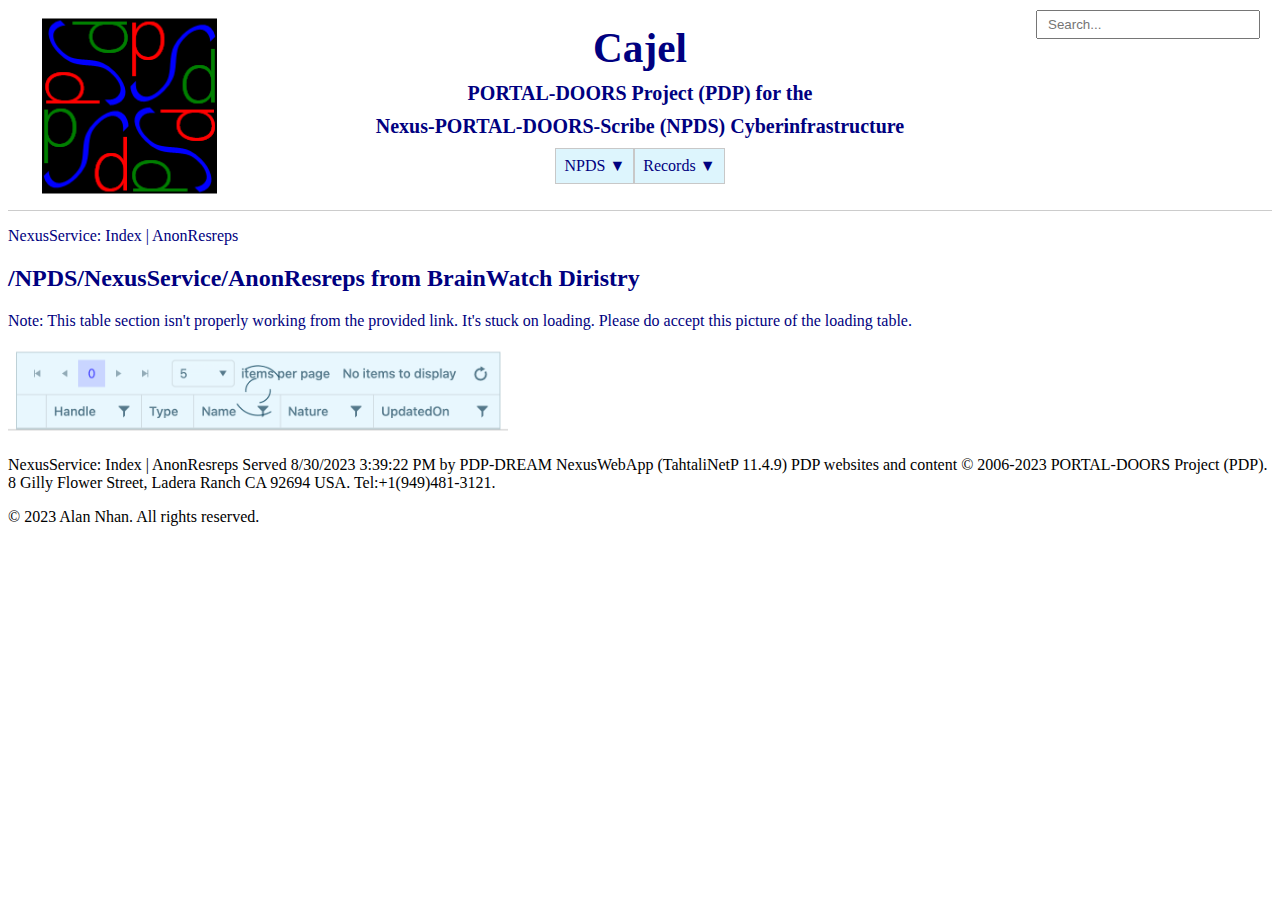
<file: index.html>
<!DOCTYPE html>
<html lang="en">
<head>
    <meta charset="UTF-8">
    <meta name="viewport" content="width=device-width, initial-scale=1.0">
    <title>Cajel</title>
    <link rel="stylesheet" href="style.css">
</head>
<body>
    <header>
        <nav>
            <div class="logo">
                <a href="index.html"> <!-- Add the link to your home page -->
                    <img src="img/logo.png" alt="Logo">
                </a>
            </div>
            <input type="text" placeholder="Search..." class="search-bar" id="search">
            <h1>Cajel</h1>
            <h2>PORTAL-DOORS Project (PDP) for the</h2>
            <h2>Nexus-PORTAL-DOORS-Scribe (NPDS) Cyberinfrastructure</h2>
            <div class ="dropdown-container">
                <li class="dropdown">
                    <a href="#">NPDS ▼</a>
                    <ul class="dropdown-menu">
                        <li><a href="npdsinfo.html">NPDS Info</a></li>
                    </ul>
                </li>
                <li class="dropdown">
                    <a href="#">Records ▼</a>
                    <ul class="dropdown-menu">
                        <li><a href="#">BrainIACS (placeholder)</a></li>
                    </ul>
                </li>
            </div>
            
        </nav>
    </header>
    <div class="separator"></div>
    <main>
        <section>
            <p>NexusService: Index | AnonResreps</p>
            <h2>/NPDS/NexusService/AnonResreps from BrainWatch Diristry</h2>
            <p>Note: This table section isn't properly working from the provided link. It's stuck on loading. Please do accept this picture of the loading table.</p>
            <div class ="table">
                <img src="img/loadingTable.png" alt="Loading Table">
            </div>
        </section>
    </main>

    <footer>
        <p>NexusService: Index | AnonResreps
            Served 8/30/2023 3:39:22 PM by PDP-DREAM NexusWebApp (TahtaliNetP 11.4.9)
            PDP websites and content © 2006-2023 PORTAL-DOORS Project (PDP).
            8 Gilly Flower Street, Ladera Ranch CA 92694 USA. Tel:+1(949)481-3121.</p>
        <p>&copy; 2023 Alan Nhan. All rights reserved.</p>
    </footer>
    <script src="navbar-interactions.js"></script>
</body>
</html>
</file>
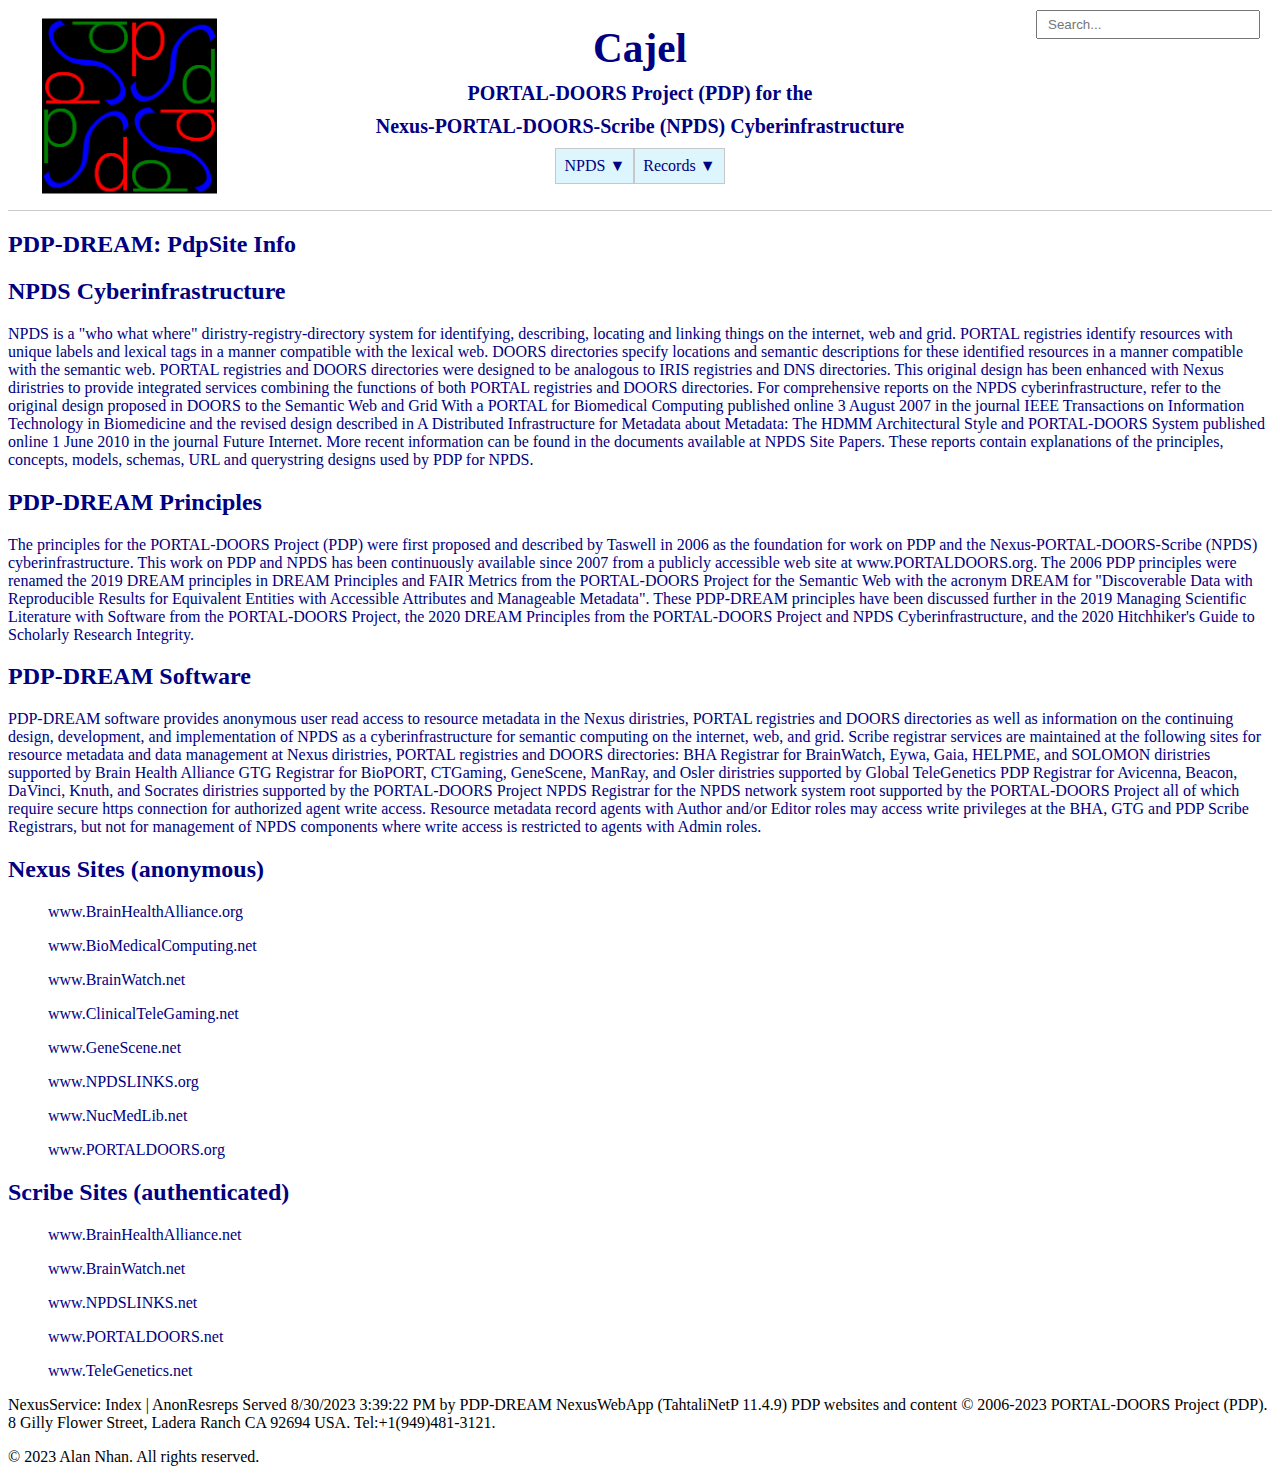
<file: npdsinfo.html>
<!DOCTYPE html>
<html lang="en">
<head>
    <meta charset="UTF-8">
    <meta name="viewport" content="width=device-width, initial-scale=1.0">
    <title>Cajel</title>
    <link rel="stylesheet" href="style.css">
</head>
<body>
    <header>
        <nav>
            <div class="logo">
                <a href="index.html"> <!-- Add the link to your home page -->
                    <img src="img/logo.png" alt="Logo">
                </a>
            </div>
            <input type="text" placeholder="Search..." class="search-bar" id="search">
            <h1>Cajel</h1>
            <h2>PORTAL-DOORS Project (PDP) for the</h2>
            <h2>Nexus-PORTAL-DOORS-Scribe (NPDS) Cyberinfrastructure</h2>
            <div class ="dropdown-container">
                <li class="dropdown">
                    <a href="#">NPDS ▼</a>
                    <ul class="dropdown-menu">
                        <li><a href="#">NPDS Info</a></li>
                    </ul>
                </li>
                <li class="dropdown">
                    <a href="#">Records ▼</a>
                    <ul class="dropdown-menu">
                        <li><a href="#">BrainIACS (placeholder)</a></li>
                    </ul>
                </li>
            </div>
            
        </nav>
    </header>
    <div class="separator"></div>
    <main>
        <!DOCTYPE html>
        <html lang="en">
        <head>
            <meta charset="UTF-8">
            <meta name="viewport" content="width=device-width, initial-scale=1.0">
            <title>Cajel</title>
            <link rel="stylesheet" href="style.css">
        </head>
        <body>
            <main>
                <section>
                    <h2>PDP-DREAM: PdpSite Info</h2>
                    <h2>NPDS Cyberinfrastructure</h2>
                    <p>NPDS is a "who what where" diristry-registry-directory system for identifying, describing, locating and linking things on the internet, web and grid. PORTAL registries identify resources with unique labels and lexical tags in a manner compatible with the lexical web. DOORS directories specify locations and semantic descriptions for these identified resources in a manner compatible with the semantic web. PORTAL registries and DOORS directories were designed to be analogous to IRIS registries and DNS directories. This original design has been enhanced with Nexus diristries to provide integrated services combining the functions of both PORTAL registries and DOORS directories.
                        For comprehensive reports on the NPDS cyberinfrastructure, refer to the original design proposed in DOORS to the Semantic Web and Grid With a PORTAL for Biomedical Computing published online 3 August 2007 in the journal IEEE Transactions on Information Technology in Biomedicine and the revised design described in A Distributed Infrastructure for Metadata about Metadata: The HDMM Architectural Style and PORTAL-DOORS System published online 1 June 2010 in the journal Future Internet. More recent information can be found in the documents available at NPDS Site Papers. These reports contain explanations of the principles, concepts, models, schemas, URL and querystring designs used by PDP for NPDS.</p>
                    <h2>PDP-DREAM Principles</h2>
                    <p>The principles for the PORTAL-DOORS Project (PDP) were first proposed and described by Taswell in 2006 as the foundation for work on PDP and the Nexus-PORTAL-DOORS-Scribe (NPDS) cyberinfrastructure. This work on PDP and NPDS has been continuously available since 2007 from a publicly accessible web site at www.PORTALDOORS.org. The 2006 PDP principles were renamed the 2019 DREAM principles in DREAM Principles and FAIR Metrics from the PORTAL-DOORS Project for the Semantic Web with the acronym DREAM for "Discoverable Data with Reproducible Results for Equivalent Entities with Accessible Attributes and Manageable Metadata". These PDP-DREAM principles have been discussed further in the 2019 Managing Scientific Literature with Software from the PORTAL-DOORS Project, the 2020 DREAM Principles from the PORTAL-DOORS Project and NPDS Cyberinfrastructure, and the 2020 Hitchhiker's Guide to Scholarly Research Integrity.</p>
                    <h2>PDP-DREAM Software</h2>
                    <p>PDP-DREAM software provides anonymous user read access to resource metadata in the Nexus diristries, PORTAL registries and DOORS directories as well as information on the continuing design, development, and implementation of NPDS as a cyberinfrastructure for semantic computing on the internet, web, and grid. Scribe registrar services are maintained at the following sites for resource metadata and data management at Nexus diristries, PORTAL registries and DOORS directories:

                        BHA Registrar for BrainWatch, Eywa, Gaia, HELPME, and SOLOMON diristries supported by Brain Health Alliance
                        GTG Registrar for BioPORT, CTGaming, GeneScene, ManRay, and Osler diristries supported by Global TeleGenetics
                        PDP Registrar for Avicenna, Beacon, DaVinci, Knuth, and Socrates diristries supported by the PORTAL-DOORS Project
                        NPDS Registrar for the NPDS network system root supported by the PORTAL-DOORS Project
                        all of which require secure https connection for authorized agent write access. Resource metadata record agents with Author and/or Editor roles may access write privileges at the BHA, GTG and PDP Scribe Registrars, but not for management of NPDS components where write access is restricted to agents with Admin roles.</p>
                    <h2>Nexus Sites (anonymous)</h2>
                    <ul>www.BrainHealthAlliance.org</ul>
                        <ul>www.BioMedicalComputing.net</ul>
                        <ul>www.BrainWatch.net</ul>
                        <ul>www.ClinicalTeleGaming.net</ul>
                        <ul>www.GeneScene.net</ul>
                        <ul>www.NPDSLINKS.org</ul>
                        <ul>www.NucMedLib.net</ul>
                        <ul>www.PORTALDOORS.org</ul>
                    <h2>Scribe Sites (authenticated)</h2>
                    <ul>www.BrainHealthAlliance.net</ul>
                    <ul>www.BrainWatch.net</ul>
                    <ul>www.NPDSLINKS.net</ul>
                    <ul>www.PORTALDOORS.net</ul>
                    <ul>www.TeleGenetics.net</ul>
                </section>
            </main>
        
            <footer>
                <p>NexusService: Index | AnonResreps
                    Served 8/30/2023 3:39:22 PM by PDP-DREAM NexusWebApp (TahtaliNetP 11.4.9)
                    PDP websites and content © 2006-2023 PORTAL-DOORS Project (PDP).
                    8 Gilly Flower Street, Ladera Ranch CA 92694 USA. Tel:+1(949)481-3121.</p>
                <p>&copy; 2023 Alan Nhan. All rights reserved.</p>
            </footer>
            <script src="navbar-interactions.js"></script>
        </body>
        </html>
        
    </main>
    <script src="navbar-interactions.js"></script>
</body>
</html>
</file>
<file: style.css>
/* Universal...*/
* {
    color: rgb(0,0,128); /* Change this color to your desired text color */
}

a {
    text-decoration: none;
}

/* Style for the separator */
.separator {
    border-top: 1px solid #ccc; /* You can adjust the color and thickness */
    margin-top: 10px; /* Adjust the spacing as needed */
}

/* Basic styling for the navigation bar */
nav {
    display: flex;
    flex-direction: column;
    align-items: center;
    justify-content: center;
    height: 12em;
}

.search-bar {
    position: absolute;
    top: 10px;
    right: 20px;
    width: 200px; /* Adjust the width as needed */
    padding: 5px 10px;
}

nav h1 {
    display: flex;
    align-items: center;
    margin: 0 auto; /* This centers the h1 horizontally */
    font-size: calc(1.375rem + 1.5vw);
}

nav h2 {
    display: flex;
    align-items: center;
    margin: 0 auto; /* This centers the h1 horizontally */
    font-size: 1.25rem;
}

/* Center-align the text and stack the headings */
nav h1,
nav h2 {
    margin: 0;
}

/* Add spacing between the headings */
nav h2 {
    margin-top: 10px; /* Adjust the spacing as needed */
}


/* Styling for the logo */
.logo {
    position: absolute;
    left: 42px; /* Adjust the value as needed */
    top: 108px; 
    transform: translateY(-50%);
}

.logo img {
    width: 175px; /* Adjust the width as needed */
    height: auto;
}

/* Styling for navigation links */
.nav-links {
    list-style: none;
    display: flex;
    gap: 20px;
    margin: 0;
    padding: 0;
}

.nav-links a {
    text-decoration: none;
    color: white;
}

/* Style for the dropdown menu */
.dropdown-container {
    display: inline-block;
    margin: 0 10px; /* Adjust margin as needed */
}

.dropdown {
    display: flex;
    padding: 8px;
    align-items: center;
    position: relative;
    white-space: nowrap;
    cursor: pointer;
    background-color: rgb(221,245,253);
    margin-top: 10px;
    border: 1px solid #c8c8c8; 
    float: left; /* Float the dropdowns to the left */
}

.dropdown-menu {
    display: none;
    position: absolute;
    top: 100%;
    left: 0;
    background-color: white;
    list-style: none;
    border: 1px solid #c8c8c8; 
    padding: 0; /* Reset padding */
    margin: 0; /* Reset margin */
    
}

.dropdown-menu li {
    padding: 10px 15px; /* Adjust padding as needed */
    transition: background-color 0.3s; /* Add a smooth transition */
}

.dropdown-menu li:hover {
    background-color: rgb(221,245,253); /* Change background color on hover */
}

.dropdown:hover .dropdown-menu {
    display: block;
}

.table img {
    width: 500px; 
    height: auto;
}

footer p {
    color: black;
}
</file>
